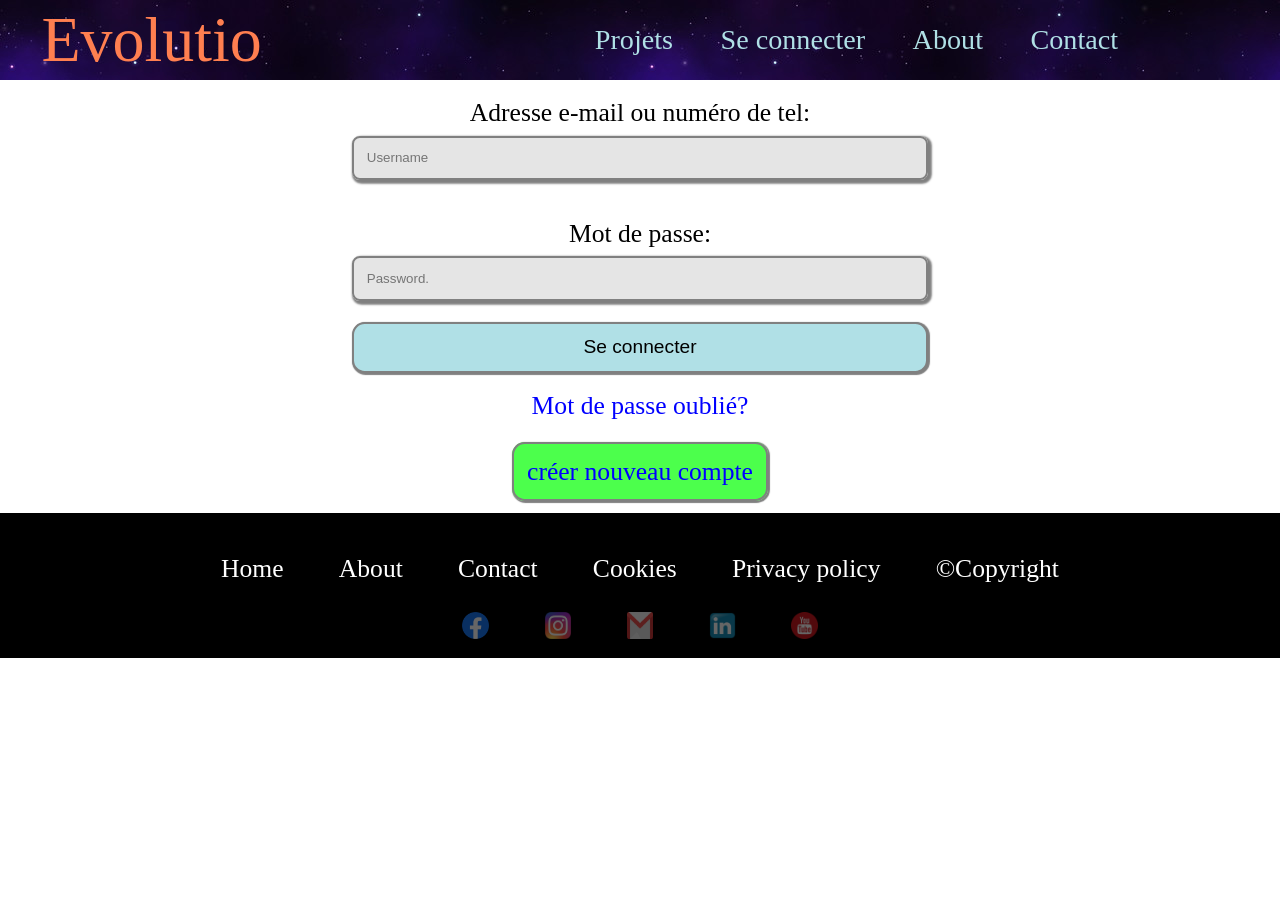
<file: connect.html>
<!DOCTYPE html>
<html>
<head>
	<meta charset="utf-8">
	<meta name="viewport" content="width=device-width, initial-scale=1">
	<title></title>
	
	<link rel="stylesheet" href="https://fonts.googleapis.com/css?family=Sofia&effect=shadow-multiple">
	<link rel="stylesheet" type="text/css" href="cssMenu.css">
	<link rel="stylesheet" type="text/css" href="homepagemenu.css">
	<link rel="stylesheet" type="text/css" href="signIn.css">
</head>

<body>
	<!-- Header -->
	<div class="menuHeader">
		<table>
			<rt>
				<td><a href="homepage.html" id="pageName" class="font-effect-shadow-multiple">Evolutio</a></td>
				<td><a href="index.html" class="menuElement">Projets</a></td>
				<td><a href="connect.html" class="menuElement">Se connecter</a></td>
				<td><a href="about.html" class="menuElement">About</a></td>
				<td><a href="contact.html" class="menuElement">Contact</a></td>
			</rt>
		</table>
	</div><br>
	

	<!-- sign in form -->
	<div style="text-align: center;padding-bottom: 2vw;margin: 0;">
		<form>
			<label for="email" class="lab">Adresse e-mail ou numéro de tel:</label><br>
			<input type="email" name="email" placeholder="Username" class="inp"><br>

			<label for="password" class="lab">Mot de passe:</label><br>
			<input type="password" name="password" placeholder="Password." class="inp"><br>
			<input type="submit" name="submit" value="Se connecter" class="submit-botton"><br><br>
			<a href="" class="lab" style="text-decoration: none;color: blue;">Mot de passe oublié?</a><br><br><br>
			<a href="" class="lab" style="text-decoration: none;color: blue;border: 0.2vw solid grey;box-shadow: 1px 1px 1px 1px grey;border-radius: 1vw;padding: 1vw;background-color: rgba(0, 255, 0, 0.7);">créer nouveau compte</a>
		</form>
	</div>
	

	<div class="footer">
		<table>
			<tr>
				<td style="text-align: center;padding-top: 2vw;">
					<a href="homepage.html" class="menu1">Home</a>
					<a href="home.html" class="menu1">About</a>
					<a href="home.html" class="menu1">Contact</a>
					<a href="home.html" class="menu1">Cookies</a>
					<a href="home.html" class="menu1">Privacy policy</a>
					<a href="home.html" class="menu1">&copy;Copyright</a>
				</td>
			</tr>
			<tr>
				<td style="text-align: center;padding-top: 2vw;">
					<a href="home.html" class="menu2"><img src="fb3.png" class="socialIcons"></a>
					<a href="home.html" class="menu2"><img src="inst1.png" class="socialIcons"></a>
					<a href="home.html" class="menu2"><img src="gmail3.png" class="socialIcons"></a>
					<a href="home.html" class="menu2"><img src="in3.png" class="socialIcons"></a>
					<a href="home.html" class="menu2"><img src="yb.webp" class="socialIcons"></a>
				</td>
			</tr>
		</table>
	</div>
</body>
</html>
</file>
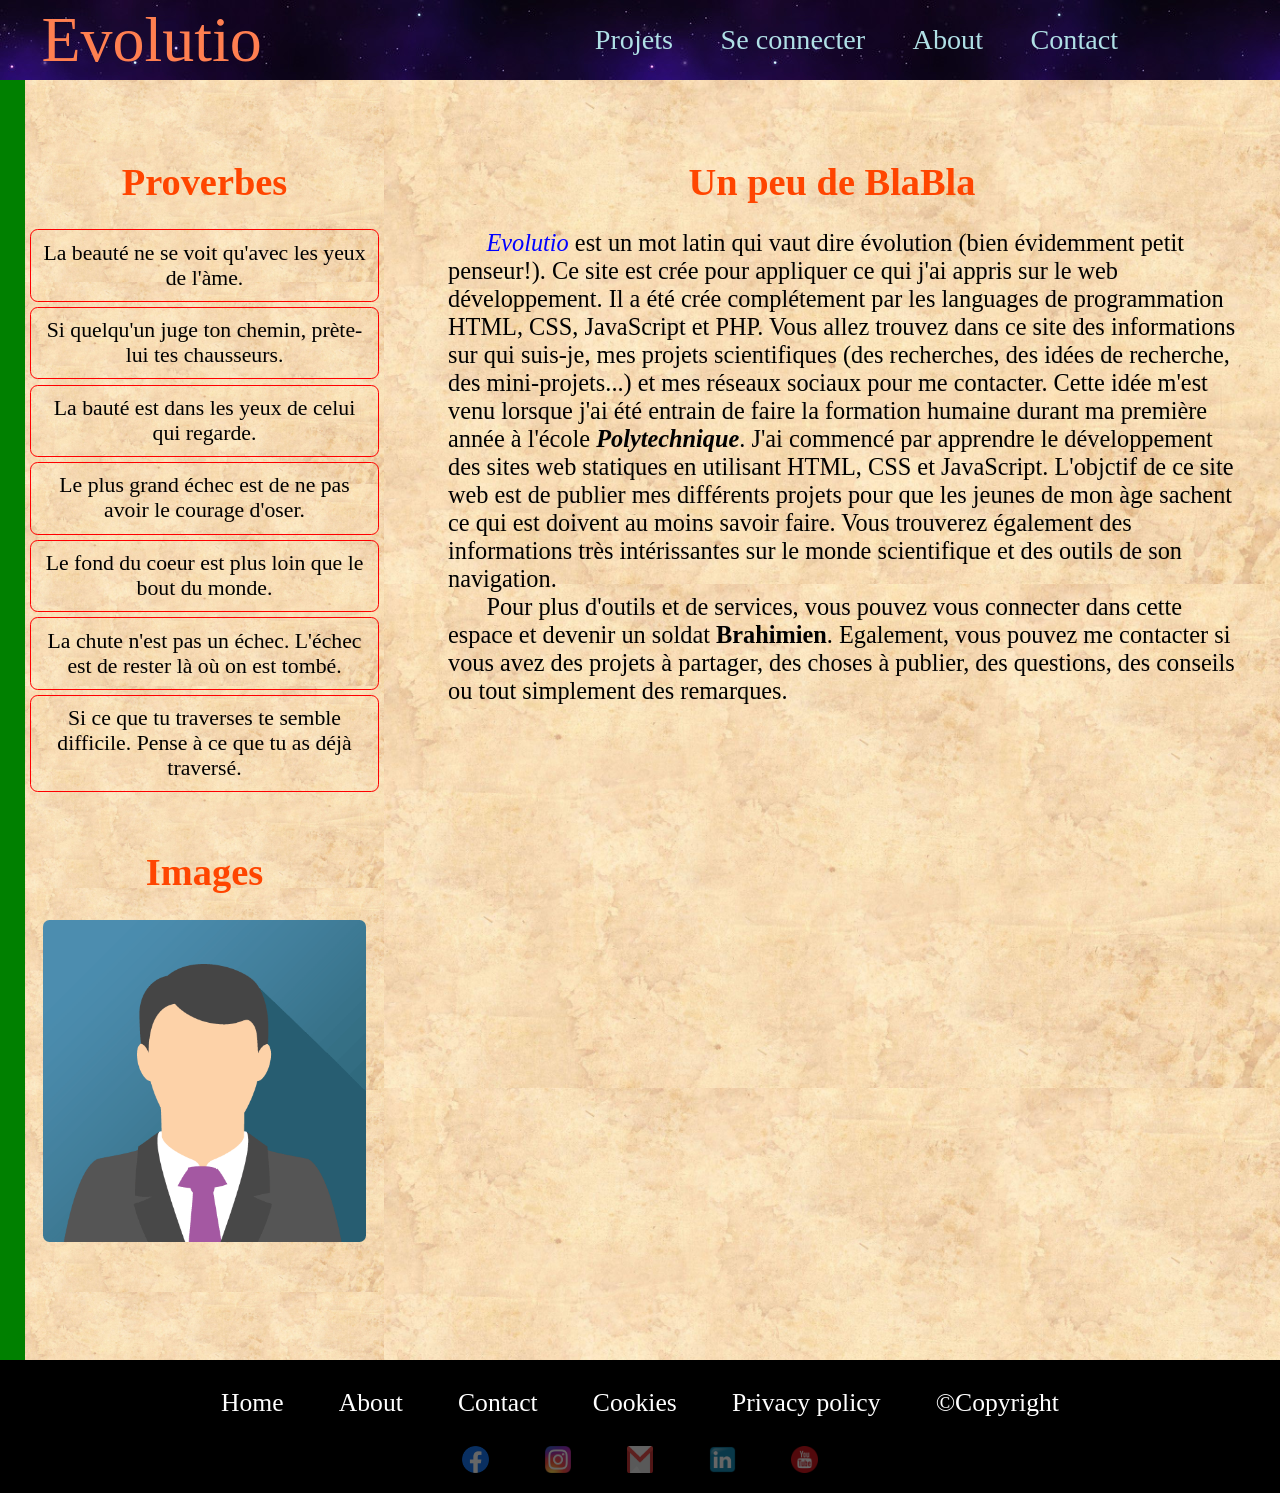
<file: homepage.html>
<!DOCTYPE html>
<html>
<head>
	<meta charset="utf-8">
	<meta name="viewport" content="width=device-width, initial-scale=1">
	<title></title>


	<link rel="stylesheet" href="https://fonts.googleapis.com/css?family=Sofia&effect=shadow-multiple">
	<link rel="stylesheet" type="text/css" href="homepagemenu.css">
	<link rel="stylesheet" type="text/css" href="homepagecontent.css">
	<link rel="stylesheet" type="text/css" href="cssMenu.css">

</head>

<body>
	<!-- Header -->
	<div class="menuHeader">
		<table>
			<rt>
				<td><a href="homepage.html" id="pageName" class="font-effect-shadow-multiple">Evolutio</a></td>
				<td><a href="index.html" class="menuElement">Projets</a></td>
				<td><a href="connect.html" class="menuElement">Se connecter</a></td>
				<td><a href="about.html" class="menuElement">About</a></td>
				<td><a href="contact.html" class="menuElement">Contact</a></td>
			</rt>
		</table>
	</div>




	<!-- Content -->
	<div class="mainBody">
		<div class="proverbsImages">
			<br><br><br>
			<h1>Proverbes</h1>
			<blockquote>La beauté ne se voit qu'avec les yeux de l'àme.</blockquote>
			<blockquote>Si quelqu'un juge ton chemin, prète-lui tes chausseurs.</blockquote>
			<blockquote>La bauté est dans les yeux de celui qui regarde.</blockquote>
			<blockquote>Le plus grand échec est de ne pas avoir le courage d'oser.</blockquote>
			<blockquote>Le fond du coeur est plus loin que le bout du monde.</blockquote>
			<blockquote>La chute n'est pas un échec. L'échec est de rester là où on est tombé.</blockquote>
			<blockquote>Si ce que tu traverses te semble difficile. Pense à ce que tu as déjà traversé.</blockquote>
			<h1 style="margin-top: 16%;">Images</h1>
			<img src="im.png">
		</div>

		<div class="content">
			<br><br><br>
			<h1>Un peu de BlaBla</h1>
			<p><cite style="color: blue;">Evolutio</cite> est un mot latin qui vaut dire évolution (bien évidemment petit penseur!). Ce site est crée pour appliquer ce qui j'ai appris sur le web développement. Il a été crée complétement par les languages de programmation HTML, CSS, JavaScript et PHP. Vous allez trouvez dans ce site des informations sur qui suis-je, mes projets scientifiques (des recherches, des idées de recherche, des mini-projets...) et mes réseaux sociaux pour me contacter. Cette idée m'est venu lorsque j'ai été entrain de faire la formation humaine durant ma première année à l'école <strong style="font-style: italic;" title="Une fameuse école d'ingénieur française connnu sous le nom l'X">Polytechnique</strong>. J'ai commencé par apprendre le développement des sites web statiques en utilisant HTML, CSS et JavaScript. L'objctif de ce site web est de publier mes différents projets pour que les jeunes de mon àge sachent ce qui est doivent au moins savoir faire. Vous trouverez également des informations très intérissantes sur le monde scientifique et des outils de son navigation.</p>
			<p>Pour plus d'outils et de services, vous pouvez vous connecter dans cette espace et devenir un soldat <strong title="Du créateur de site Brahim">Brahimien</strong>. Egalement, vous pouvez me contacter si vous avez des projets à partager, des choses à publier, des questions, des conseils ou tout simplement des remarques.</p>
		</div>
	</div>





	<!-- Footer -->
	<div class="footer">
		<table>
			<tr>
				<td style="text-align: center;padding-top: 2vw;">
					<a href="homepage.html" class="menu1">Home</a>
					<a href="home.html" class="menu1">About</a>
					<a href="home.html" class="menu1">Contact</a>
					<a href="home.html" class="menu1">Cookies</a>
					<a href="home.html" class="menu1">Privacy policy</a>
					<a href="home.html" class="menu1">&copy;Copyright</a>
				</td>
			</tr>
			<tr>
				<td style="text-align: center;padding-top: 2vw;">
					<a href="home.html" class="menu2"><img src="fb3.png" class="socialIcons"></a>
					<a href="home.html" class="menu2"><img src="inst1.png" class="socialIcons"></a>
					<a href="home.html" class="menu2"><img src="gmail3.png" class="socialIcons"></a>
					<a href="home.html" class="menu2"><img src="in3.png" class="socialIcons"></a>
					<a href="home.html" class="menu2"><img src="yb.webp" class="socialIcons"></a>
				</td>
			</tr>
		</table>
	</div>
</body>
</html>
</file>
<file: cssMenu.css>
.footer {
	margin: 0;
	padding: 1vw;
	background-color: black;
}
.footer table {
	width: 100%;
	margin: 0;
}
.menu1 {
	padding: 2vw;
	margin: 0;
	text-decoration: none;
	color: white;
	font-size: 2vw;
}
.menu1:hover {
	background-color: grey;
	color: blue;
	border-radius: 1vw;
}
.menu2 {
	padding: 2vw;
	padding-bottom: 1vw;
}
.menu2 img {
	opacity: 0.4;
	width: 2.1vw;
	height: 2.1vw;
}
.menu2 img:hover {
	opacity: 1;
}
</file>
<file: homepagemenu.css>
.menuHeader {
	background-image: url(space2.jpg);
	background-repeat: repeat;
}
#pageName {
	font-size: 5vw;
	color: coral;
	text-decoration: none;
	padding-left: 3vw;
	padding-right: 24vw;
	margin: 0;
}
.menuElement {
	text-decoration: none;
	font-size: 2.2vw;
	color: powderblue;
	padding-left: 1.7vw;
	padding-right: 1.7vw;
}
.menuElement:hover {
	border-radius: 0.2vw;
	background-color: grey;
	color: blue;
}
</file>
<file: signIn.css>
* {
	margin: 0;
}
.inp {
	width: 45%;
	padding: 1vw;
	margin: 3vw;
	margin-top: 0.6vw;
	box-sizing: border-box;
	border: 0.2vw solid grey;
	border-radius: 0.6vw;
	box-shadow: 0.15vw 0.15vw 0.15vw 0.15vw grey;
	background-color: rgba(0, 0, 0, 0.1);
}
.lab {
	margin: 2vw;
	margin-bottom: 0;
	font-size: 2vw;
}
.inp:hover {
	background-color: rgba(0, 0, 0, 0.2);
}
.inp:focus {
	outline: none;
	border: 0.2vw solid lightblue;
}
.submit-botton {
	background-color: powderblue;
	border: 0.2vw solid grey;
	border-radius: 1vw;
	box-sizing: border-box;
	box-shadow: 1px 1px 1px 1px grey;
	width: 45%;
	padding: 1vw;
	font-size: 1.5vw;margin-top: -2vw;"
}

@media screen and (max-width: 600px) {
	.inp {
		width: 90%;
	}
	.submit-botton {
		width: 90%;
	}
}
</file>
<file: homepagecontent.css>
body {
	margin: 0;
	box-sizing: border-box;
	background-image: url(pro2.jpeg);
	background-repeat: repeat;
	background-size: contain;
}

.mainBody {
	width: 100%;
}
.proverbsImages {
	width: 30%;
	float: left;
	border-left: 2vw solid green;
	border-right: 0;
	background-image: url(pro2.jpeg);
	background-repeat: repeat;
	background-size: contain;
	box-sizing: border-box;
	height: 100vw;
}
.content {
	width: 70%;
	float: left;
	box-sizing: border-box;
	background-image: url(pro2.jpeg);
	background-repeat: repeat;
	background-size: contain;
	height: 100vw;
}
.proverbsImages h1, .content h1 {
	text-align: center;
	font-family: Monotype corsiva;
	color: orangered;
	font-size: 3vw;
}
.content p {
	text-indent: 3vw;
	font-size: 1.9vw;
	margin: 0;
	padding-left: 5vw;
	font-family: muli;
	padding-right: 3vw;
}
.proverbsImages blockquote {
	font-size: 1.7vw;
	border: 0.1vw solid red;
	border-radius: 0.6vw;
	text-align: center;
	padding: 0.8vw;
	margin: 0.4vw;
}
.proverbsImages img {
	box-sizing: border-box;
	height: auto;
	width: 90%;
	margin: 5%;
	margin-top: 0;
	border-radius: 2%;
}
</file>
